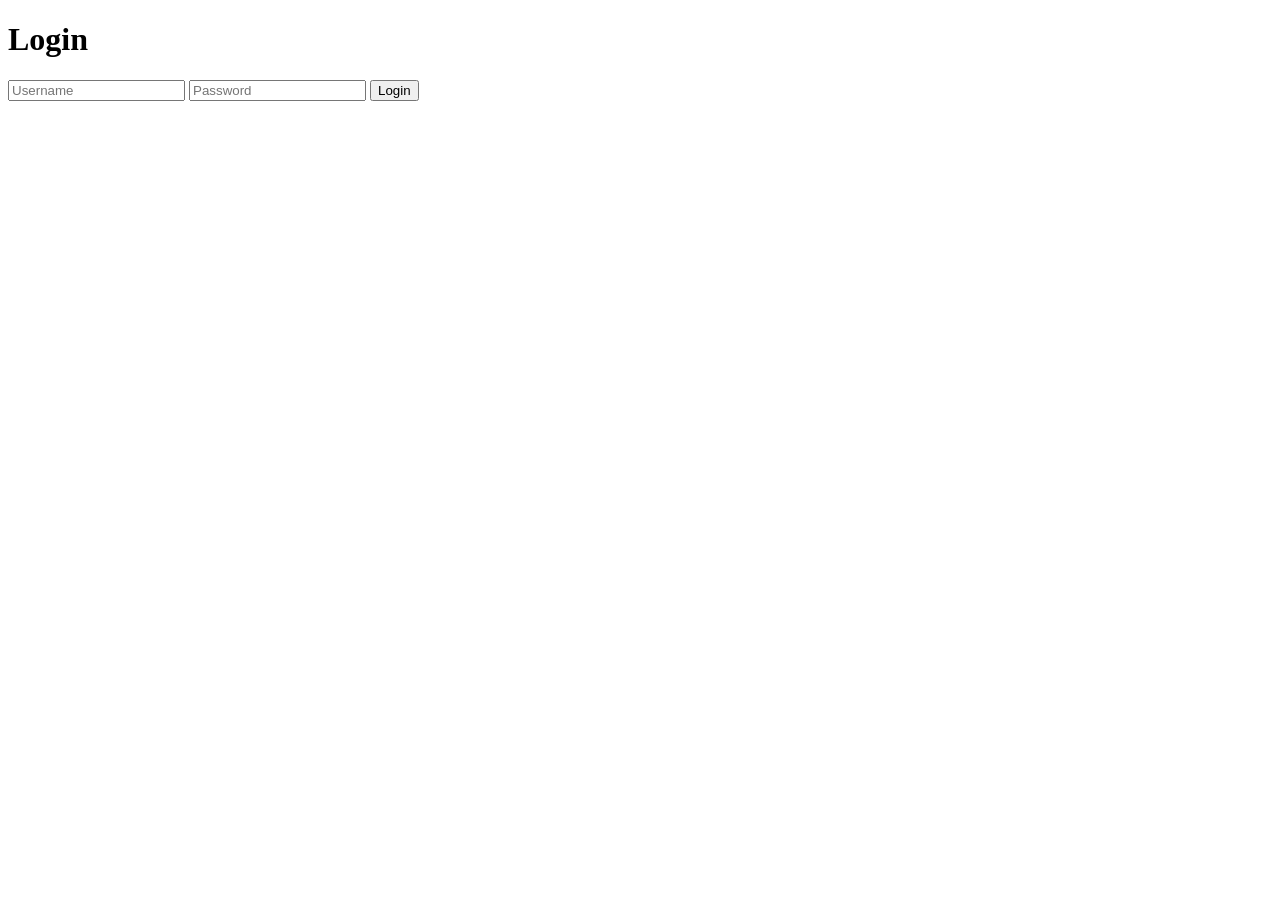
<file: tech-assignment-7-Firecrafter703/server/webserver/templates/login.html>
<!DOCTYPE html>
<html>
<head><title>Login Page</title></head>
<body>

    <h1>Login</h1>
    <form method="post" action="/api/login">
        <input name="username" placeholder="Username" required>
        <input name="password" type="password" placeholder="Password" required>
        <button type="submit">Login</button>
    </form>
</body>
</html>
</file>
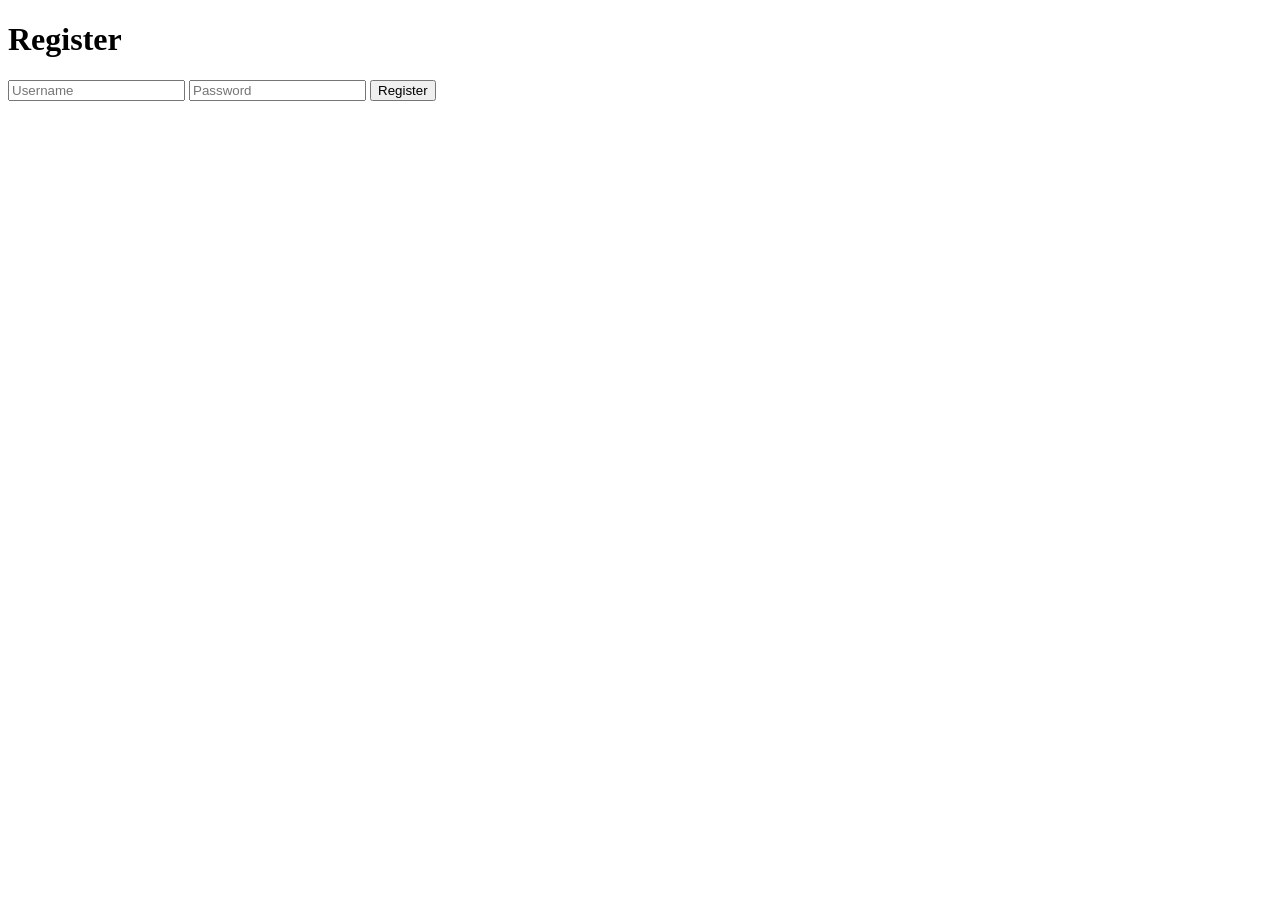
<file: tech-assignment-7-Firecrafter703/server/webserver/templates/register.html>
<!DOCTYPE html>
<html>
<head><title>Register User</title></head>
<body>
    <h1>Register</h1>
    <form method="post" action="/api/register">
        <input name="username" placeholder="Username" required>
        <input name="password" type="password" placeholder="Password" required>
        <button type="submit">Register</button>
    </form>
  
</body>
</html>
</file>
